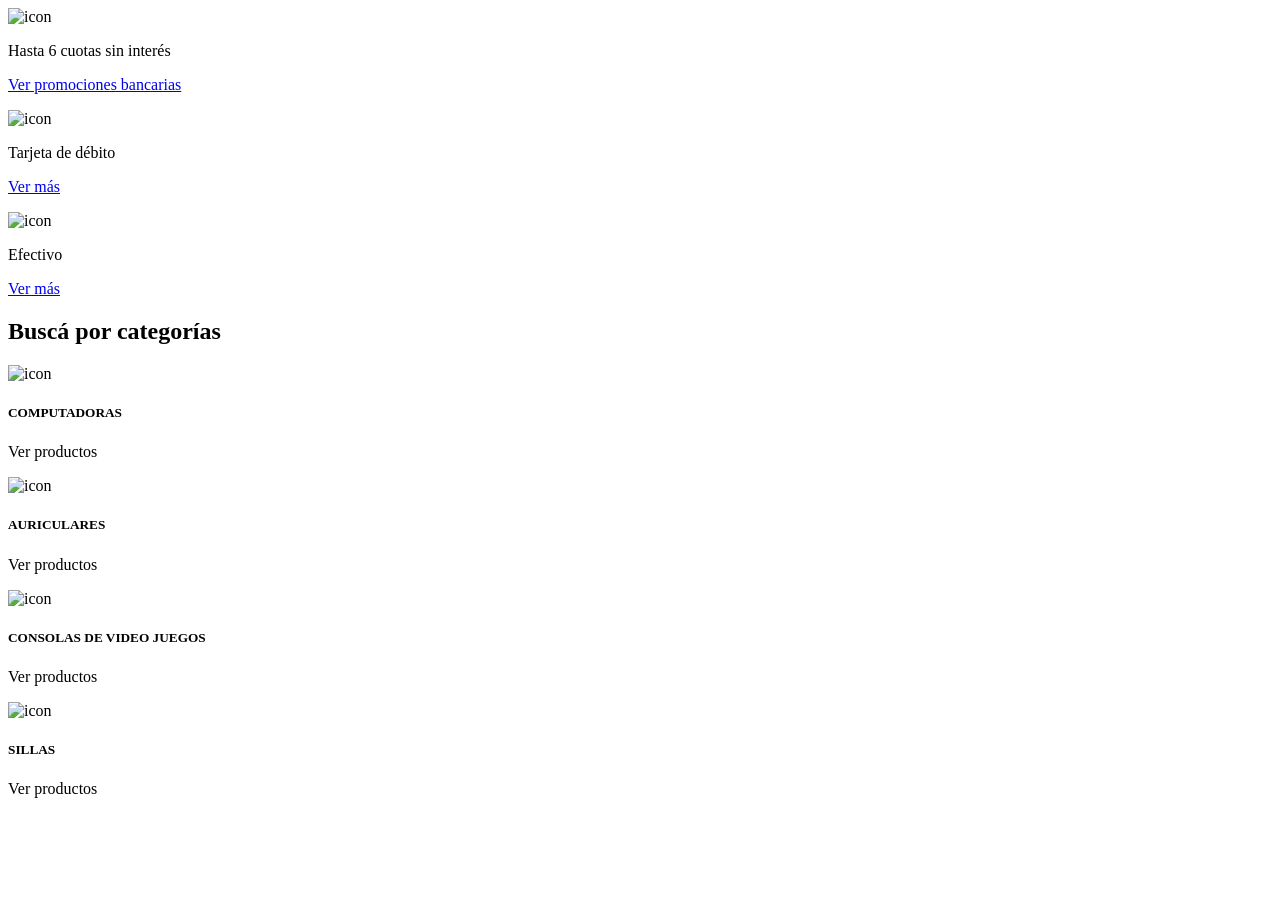
<file: src/main/resources/templates/index.html>
<!DOCTYPE html>
<html xmlns:th="http://www.thymeleaf.org">
<head>
<meta charset="utf-8">
<meta name="viewport" content="width=device-width, initial-scale=1">
<title>Inicio</title>
<link rel="stylesheet"
	th:href="@{/webjars/bootstrap/css/bootstrap.min.css}">
<link rel="stylesheet"
	th:href="@{/webjars/fontawesome/css/font-awesome.min.css}">
<link rel="stylesheet" th:href="@{/css/styles.css}">
<link rel="stylesheet" th:href="@{/css/footer.css}">
</head>
<body>
	
	<div th:replace="layout/navbar :: navbar"></div>
	<div th:replace="layout/header :: header"> </div>
	<div class="container-fluid">
		<div class="row">
			<section class="col-md-9">
			
				<div class="col-xs-12 pt-5" >
					<div class="row mx-3 bg-white shadow">
					<div class="col-md-4 py-3">
						<div class="row">
							<div class="col-md-3">
								<img alt="icon" th:src="@{/img/icons/credit-card-v1.svg}">
							</div>
							<div class="col-md-9">
								<p class="mb-0 forma-de-pago__titulo">Hasta 6 cuotas sin interés</p>
								<a href="#"><p class="mb-0 forma-de-pago__sub-titulo">Ver promociones bancarias</p></a>
							</div>
						</div>
					</div>
					<div class="col-md-4  py-3">
						<div class="row">
							<div class="col-md-3">
								<img alt="icon" th:src="@{/img/icons/debit-card-v1.svg}">
							</div>
							<div class="col-md-9">
								<p class="mb-0 forma-de-pago__titulo">Tarjeta de débito</p>
								<a href="#"><p class="mb-0 forma-de-pago__sub-titulo">Ver más</p></a>
							</div>
						</div>
					</div>
					<div class="col-md-4  py-3">
					<div class="row">
							<div class="col-md-3">
								<img alt="icon" th:src="@{/img/icons/payment-agreement-v1.svg}">
							</div>
							<div class="col-md-9">
								<p class="mb-0 forma-de-pago__titulo">Efectivo</p>
								<a href="#"><p class="mb-0 forma-de-pago__sub-titulo">Ver más</p></a>
							</div>
						</div>
					</div>
				</div>
				<div class="container my-3">
				<h1>Buscá por categorías</h1>
				</div>
				
				
				<div class="row mx-3 mb-3">
				
					<div class="card mx-sm-auto my-sm-3 shadow" style="width: 450px;">
					  <div class="row ">
					    <div class="col-md-5">
					      <img class="pr-5" alt="icon" th:src="@{/img/productos/computadoras.jpg}">
					    </div>
					    <div class="col-md-7 m-auto">
					      <div class="card-body">
					        <h5 class="card-title categoria__titulo">COMPUTADORAS</h5>
					        <a th:href="@{/productos}"><p class="card-text categoria__sub-titulo">Ver productos</p></a>
					      </div>
					    </div>
					  </div>
					</div>
					
					<div class="card mx-sm-auto my-sm-3 shadow" style="width: 450px;">
					  <div class="row ">
					    <div class="col-md-5">
					      <img class="pr-5" alt="icon" th:src="@{/img/productos/auriculares.jpg}">
					    </div>
					    <div class="col-md-7 m-auto">
					      <div class="card-body">
					        <h5 class="card-title categoria__titulo">AURICULARES</h5>
					        <a th:href="@{/productos}"><p class="card-text categoria__sub-titulo">Ver productos</p></a>
					      </div>
					    </div>
					  </div>
					</div>
					
					<div class="card mx-sm-auto my-sm-3 shadow" style="width: 450px;">
					  <div class="row ">
					    <div class="col-md-5">
					      <img class="pr-4" style="max-width: 230px;" alt="icon" th:src="@{/img/productos/consola-video-juegos.jpg}">
					    </div>
					    <div class="col-md-7 m-auto">
					      <div class="card-body">
					        <h5 class="card-title categoria__titulo">CONSOLAS DE VIDEO JUEGOS</h5>
					        <a th:href="@{/productos}"><p class="card-text categoria__sub-titulo">Ver productos</p></a>
					      </div>
					    </div>
					  </div>
					</div>
					
					<div class="card mx-sm-auto my-sm-3 shadow" style="width: 450px;">
					  <div class="row ">
					    <div class="col-md-5">
					      <img class="pr-5" alt="icon" th:src="@{/img/productos/Silla.jpg}">
					    </div>
					    <div class="col-md-7 m-auto">
					      <div class="card-body">
					        <h5 class="card-title categoria__titulo">SILLAS</h5>
					        <a th:href="@{/productos}"><p class="card-text categoria__sub-titulo">Ver productos</p></a>
					      </div>
					    </div>
					  </div>
					</div>
					
			</div>
			</section>
			<aside th:replace="layout/publicidad :: publicidad"></aside>
		</div>
	</div>
	
	<footer th:replace="layout/footer :: footer"></footer>
</body>
<script th:src="@{/webjars/jquery/jquery.min.js}"></script>
<script th:src="@{/webjars/popper.js/umd/popper.min.js}"></script>
<script th:src="@{/webjars/bootstrap/js/bootstrap.min.js}"></script>
</html>
</file>
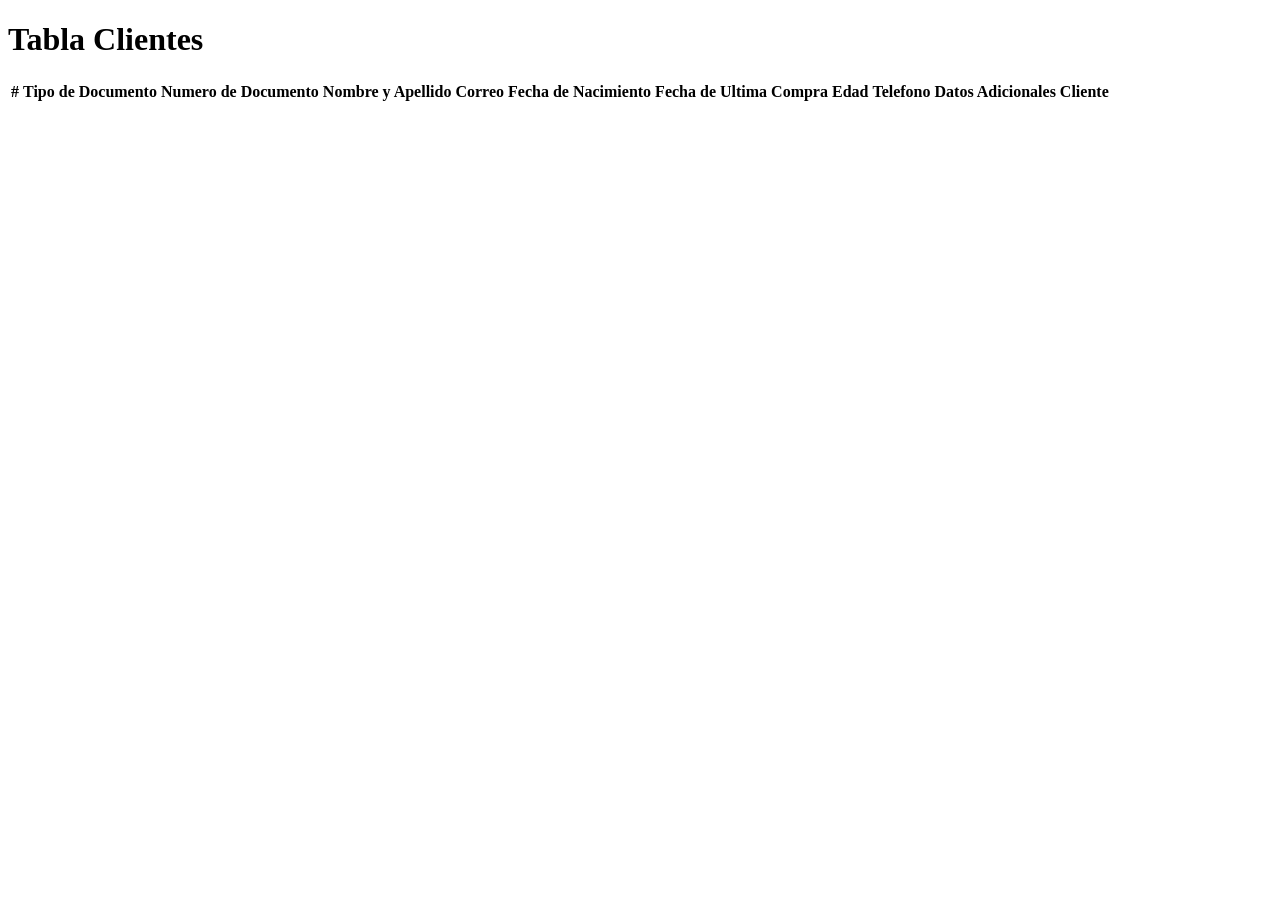
<file: src/main/resources/templates/clientes.html>
<!DOCTYPE html>
<html xmlns:th="http://www.thymeleaf.org">
<head>
<meta charset="utf-8">
<meta name="viewport" content="width=device-width, initial-scale=1">
<title>Tabla Clientes</title>
<link rel="stylesheet"
	th:href="@{/webjars/bootstrap/css/bootstrap.min.css}">
<link rel="stylesheet"
	th:href="@{/webjars/fontawesome/css/font-awesome.min.css}">
<link rel="stylesheet" th:href="@{/css/footer.css}">
<link rel="stylesheet" th:href="@{/css/styles.css}">
</head>
<body>
	<div th:replace="layout/navbar :: navbar"></div>
	<div class="container-fluid">
		<div class="row justify-content-center">
			<div class="table-responsive-md col-11 my-5 shadow p-4 bg-white rounded">
				<h1 class="text-center my-4">Tabla Clientes</h1>
				<table class="table table-hover content-table table-bordered">
					<thead class="bg-info">
						<tr>
							<th scope="col">#</th>
							<th scope="col">Tipo de Documento</th>
							<th scope="col">Numero de Documento</th>
							<th scope="col">Nombre y Apellido</th>
							<th scope="col">Correo</th>
							<th scope="col">Fecha de Nacimiento</th>
							<th scope="col">Fecha de Ultima Compra</th>
							<th scope="col">Edad</th>
							<th scope="col">Telefono</th>
							<th scope="col">Datos Adicionales Cliente</th>
						</tr>
					</thead>
					<tbody>
						<tr th:each="cliente, i: ${listado}">
							<th scope="row" th:text="${i.index + 1}"></th>
							<td th:text="${cliente.tipoDocumento}"></td>
							<td th:text="${cliente.nroDocumento}"></td>
							<td th:text="${#strings.toUpperCase(cliente.nombreApellido)} "></td>
							<td th:text="${cliente.email}"></td>
							<td
								th:text="${#temporals.format(cliente.fechaNacimiento, 'dd/MM/yyyy')}"></td>
							<td
								th:text="${#temporals.format(cliente.fechaUltimaCompra, 'dd-MM-yyyy')}"></td>
							<td th:text="${cliente.edad}"></td>
							<td
								th:text="${cliente.codigoAreaTelefono} + '-' + ${cliente.nroTelefono}"></td>
							<td
								th:utext="'T desde última compra: ' + ${cliente.getTiempoTranscurridoUltimaCompra()} + '<br/> T desde cumpleaños: ' + ${cliente.getTiempoTranscurridoEnDiasFechaNacimiento} + ' días<br/> T hasta cumpleaños: ' + ${cliente.getTiempoProximoCumple}"></td>
						</tr>
					</tbody>
				</table>
			</div>
		</div>
	</div>
	<div th:replace="layout/footer :: footer"></div>
</body>
<script th:src="@{/webjars/jquery/jquery.min.js}"></script>
<script th:src="@{/webjars/popper.js/umd/popper.min.js}"></script>
<script th:src="@{/webjars/bootstrap/js/bootstrap.min.js}"></script>
</html>
</file>
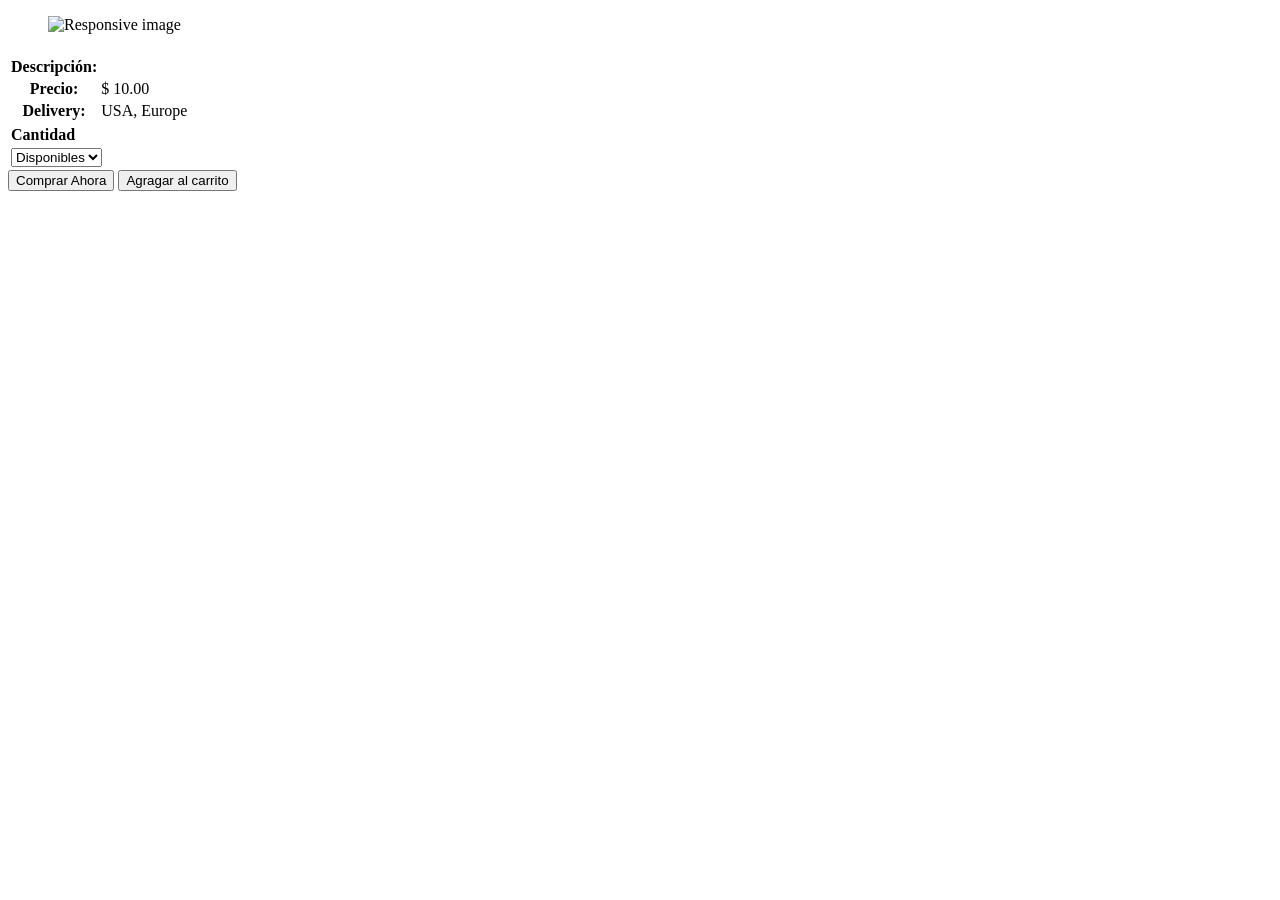
<file: src/main/resources/templates/compra.html>
<!DOCTYPE html>
<html xmlns:th="http://www.thymeleaf.org">
<head>
<meta charset="utf-8">
<meta name="viewport" content="width=device-width, initial-scale=1">
<title>Compra</title>
<link rel="stylesheet"
	th:href="@{/webjars/bootstrap/css/bootstrap.min.css}">
<link rel="stylesheet"
	th:href="@{/webjars/fontawesome/css/font-awesome.min.css}">
<link rel="stylesheet" th:href="@{/css/styles.css}">
<link rel="stylesheet" th:href="@{/css/forms.css}">
<link rel="stylesheet" th:href="@{/css/footer.css}">
</head>
<body>
	<div th:replace="layout/navbar.html :: navbar"></div>
	<div class="container">
		<div
			class="row justify-content-center my-5 shadow p-3 bg-white rounded">
			<div class="col-md-6 mb-4 mb-md-0">
				<div id="mdb-lightbox-ui"></div>
				<div class="mdb-lightbox">
					<div class="row product-gallery mx-1">
						<div class="col-12 mb-0">
							<figure class="view overlay rounded z-depth-1 main-img">
								<a> <img th:src="*{'data:image/png;base64,'+producto.image}"
									class="img-fluid" alt="Responsive image" />
								</a>
							</figure>
						</div>
					</div>
				</div>
			</div>
			<div class="col-md-6">
				<form th:action="@{/compra/guardar/(id=${producto.codigo})}"
					th:object="${compra}" method="POST">
					<h1 class="compra__titulo">
						<span th:text="${producto.nombre}"></span>
					</h1>
					<p class="mb-2 text-muted text-uppercase small"
						th:text="${producto.marca}"></p>
					<p class="mb-2 text-muted small"
						th:text="'Codigo: ' + ${producto.codigo}"></p>
					<div class="table-responsive">
						<table class="table table-sm table-borderless mb-0">
							<tbody>
								<tr>
									<th class="pl-0 w-25" scope="row"><strong>Descripción:
									</strong></th>
									<td><span th:text="${producto.descripcion}"></span></td>
								</tr>
								<tr>
									<th class="pl-0 w-25" scope="row"><strong>Precio:</strong></th>
									<td>$ <span
										th:text="${#numbers.formatDecimal(producto.precio, 0, 'COMMA', 2, 'POINT')}">10.00</span></td>
								</tr>
								<tr>
									<th class="pl-0 w-25" scope="row"><strong>Delivery:
									</strong></th>
									<td>USA, Europe</td>
								</tr>
							</tbody>
						</table>
					</div>
					<div class="table-responsive mb-2">
						<table class="table table-sm table-borderless">
							<tbody>
								<tr>
									<td class="pl-0 w-25" scope="row"><strong>Cantidad
									</strong></td>
								</tr>
								<tr>
									<td><select th:if="${producto.stock != 0}"
										th:field="*{cantidad}">
											<option th:each="i : ${#numbers.sequence(1, producto.stock)}"
												th:value="${i}" th:text="${i}">Disponibles</option>
									</select> <span th:text="${producto.stock} + ' Disponibles'"></span></td>
								</tr>
							</tbody>
						</table>
					</div>
					<button type="submit" class="btn btn-primary btn-md mr-1 mb-2"
						th:disabled="${producto.stock == 0}">Comprar Ahora</button>
					<button type="button" class="btn btn-light btn-md mr-1 mb-2">
						<i class="fa fa-shopping-cart pr-2"></i>Agragar al carrito
					</button>
				</form>
			</div>
		</div>
	</div>
	<div th:replace="layout/footer :: footer"></div>
</body>
<script th:src="@{/webjars/jquery/jquery.min.js}"></script>
<script th:src="@{/webjars/popper.js/umd/popper.min.js}"></script>
<script th:src="@{/webjars/bootstrap/js/bootstrap.min.js}"></script>
</html>
</file>
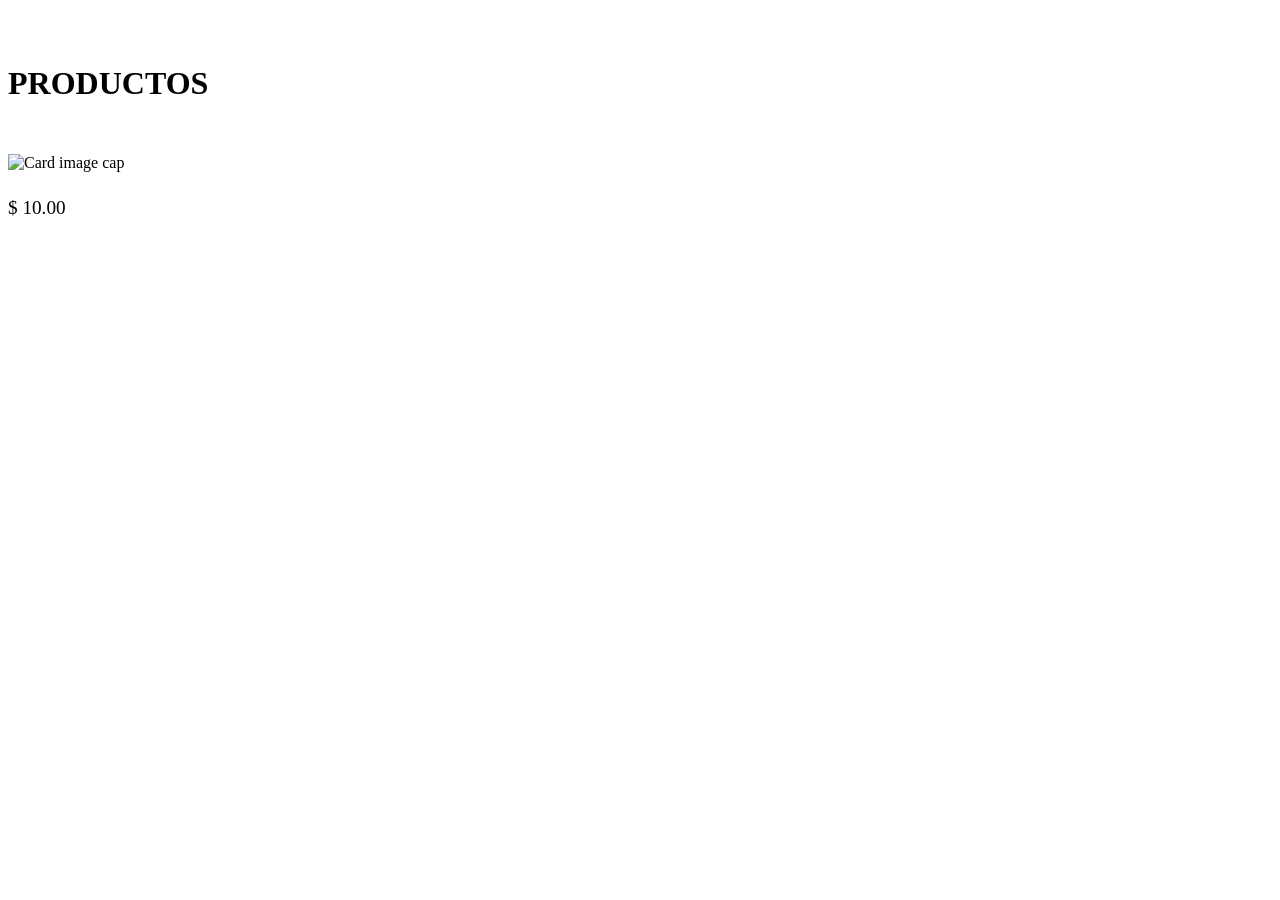
<file: src/main/resources/templates/compraproductos.html>
<!DOCTYPE html>
<html xmlns:th="http://www.thymeleaf.org">
<head>
<meta charset="utf-8">
<meta name="viewport" content="width=device-width, initial-scale=1">
<title>Productos</title>
<link rel="stylesheet"
	th:href="@{/webjars/bootstrap/css/bootstrap.min.css}">
<link rel="stylesheet" th:href="@{/css/styles.css}">
<link rel="stylesheet" th:href="@{/css/forms.css}">
<link rel="stylesheet" th:href="@{/css/footer.css}">
</head>
<body>
	<div th:replace="layout/navbar.html :: navbar"></div>
	<div th:replace="layout/header.html :: header"></div>
	<br>
	<div class="container-fluid">
		<!-- style="text-align: justify;" -->
		<br>
		<h1>PRODUCTOS</h1>
		<div class="col-xs-12" style="height: 30px;"></div>
		<div class="row col-md-12">
			<div class="col-md-3 mb-4" th:each="producto, i : ${productos}"
				th:unless="${i.index > 36}">
				<a id="non-effecteed-link"
					th:href="@{/compra/(id=${producto.codigo})}">
					<div class="card h-100 box__card">
						<img class="card-img-top"
							th:src="*{'data:image/png;base64,'+producto.image}"
							alt="Card image cap">
						<div class="card-body">
							<h6 class="card-title" th:text="${producto.nombre}"></h6>
							<p class="card-text font-weight-bold" style="font-size: 1.2em;">
								$ <span
									th:text="${#numbers.formatDecimal(producto.precio, 0, 'COMMA', 2, 'POINT')}">10.00</span>
							</p>
						</div>
					</div>
				</a>
			</div>
		</div>
	</div>
	<br>
	<div th:replace="layout/footer :: footer"></div>
</body>
<script th:src="@{/webjars/jquery/jquery.min.js}"></script>
<script th:src="@{/webjars/popper.js/umd/popper.min.js}"></script>
<script th:src="@{/webjars/bootstrap/js/bootstrap.min.js}"></script>
</html>
</file>
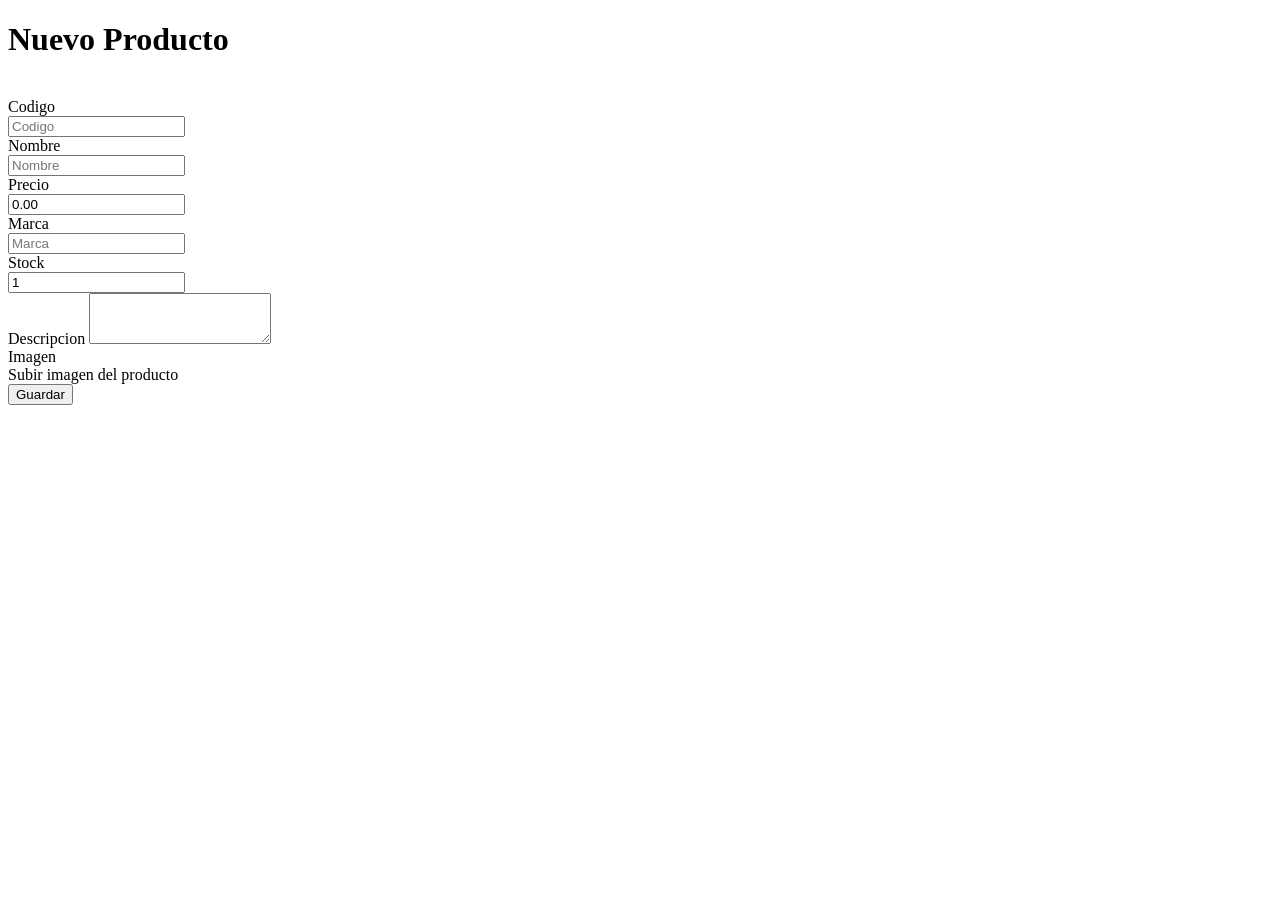
<file: src/main/resources/templates/nuevo.html>
<!DOCTYPE html>
<html xmlns:th="http://www.thymeleaf.org">
<head>
<meta charset="utf-8">
<meta name="viewport" content="width=device-width, initial-scale=1">
<title>Nuevo Producto</title>
<link rel="stylesheet"
	th:href="@{/webjars/bootstrap/css/bootstrap.min.css}">
<link rel="stylesheet" th:href="@{/css/styles.css}">
<link rel="stylesheet" th:href="@{/css/forms.css}">
<link rel="stylesheet" th:href="@{/css/footer.css}">
<link rel="stylesheet"
	th:href="@{/webjars/fontawesome/css/font-awesome.min.css}">
</head>
<body>
	<div th:replace="layout/navbar.html :: navbar"></div>
	<div class="container-fluid">
		<div class="row justify-content-center">
			<div class="col-md-7 formulario my-5 shadow p-4 bg-white rounded">
				<form th:action="@{/producto/guardar}" th:object="${producto}"
					method="POST" class="form_content" enctype="multipart/form-data">
					<h1 class="form_header text-center">Nuevo Producto</h1>
					<br>
					<div class="form-group row">
						<label for="codigo" class="col-sm-2 col-form-label">Codigo</label>
						<div class="col-sm-10">
							<input type="number" class="form-control" id="codigo"
								placeholder="Codigo" th:field="*{codigo}" th:required="true">
						</div>
					</div>
					<div class="form-group row">
						<label for="nombreApellido" class="col-sm-2 col-form-label">Nombre</label>
						<div class="col-sm-10">
							<input type="text" class="form-control" id="nombre"
								placeholder="Nombre" th:field="*{nombre}" th:required="true">
						</div>
					</div>
					<div class="form-group row">
						<label for="precio" class="col-sm-2 col-form-label">Precio</label>
						<div class="col-sm-10">
							<input type="number" class="form-control" id="precio"
								placeholder="Precio" th:field="*{precio}" th:required="true"
								min="0" step='0.01' value='0.00'>
						</div>
					</div>
					<div class="form-group row">
						<label for="marca" class="col-sm-2 col-form-label">Marca</label>
						<div class="col-sm-10">
							<input type="text" class="form-control" id="marca"
								placeholder="Marca" th:field="*{marca}" th:required="true">
						</div>
					</div>
					<div class="form-group row">
						<label for="stock" class="col-sm-2 col-form-label">Stock</label>
						<div class="col-sm-10">
							<input type="number" class="form-control" id="stock"
								placeholder="Stock" th:field="*{stock}" min="1" value="1"
								th:required="true">
						</div>
					</div>
					<div class="form-group">
						<label for="descripcion">Descripcion</label>
						<textarea class="form-control" id="descripcion" rows="3"
							th:field="*{descripcion}" th:required="true"></textarea>
					</div>
					<div class="form-group row">
						<label for="file" class="col-sm-2 col-form-label">Imagen</label>
						<div class="col-sm-10 d-flex align-items-center">
							<label for="file" class="bttn mb-0">
								<i class="fa fa-cloud-upload" aria-hidden="true"></i> Subir
								imagen del producto
							</label>
							<input type="file" name="file" class="form-control-file"
								id="file"
								accept="image/x-png,image/gif,image/jpeg,image/png,image/jpeg"
								style='display: none;'>
						</div>
					</div>
					<div class="form-group row">
						<div class="col-sm-12">
							<button type="submit" class="btn btn-primary form_button">Guardar</button>
						</div>
					</div>
				</form>
			</div>
		</div>
	</div>
	<div th:replace="layout/footer :: footer"></div>
</body>
<script th:src="@{/webjars/jquery/jquery.min.js}"></script>
<script th:src="@{/webjars/popper.js/umd/popper.min.js}"></script>
<script th:src="@{/webjars/bootstrap/js/bootstrap.min.js}"></script>
</html>
</file>
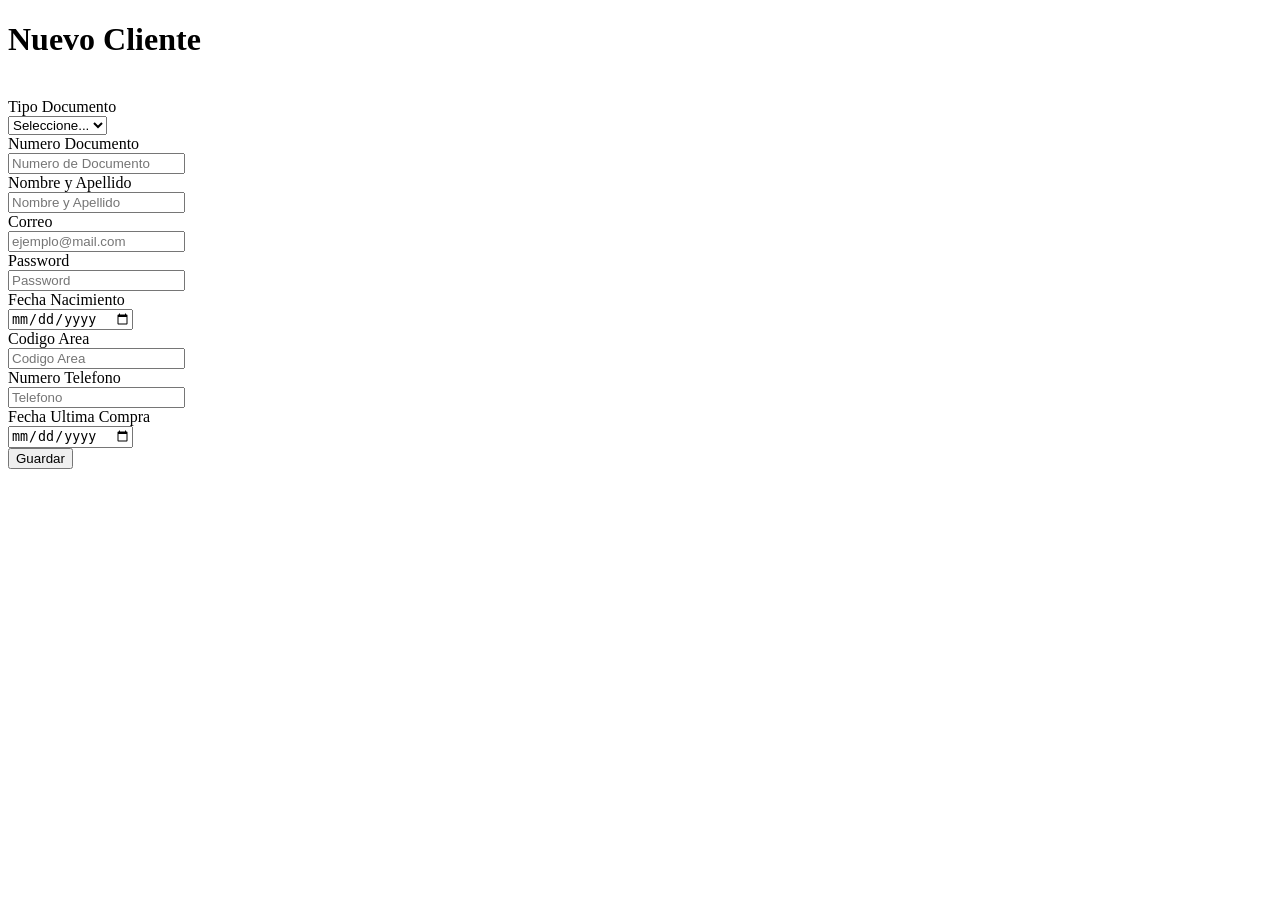
<file: src/main/resources/templates/nuevocliente.html>
<!DOCTYPE html>
<html xmlns:th="http://www.thymeleaf.org">
<head>
<meta charset="utf-8">
<meta name="viewport" content="width=device-width, initial-scale=1">
<title>Nuevo Cliente</title>
<link rel="stylesheet"
	th:href="@{/webjars/bootstrap/css/bootstrap.min.css}">
<link rel="stylesheet"
	th:href="@{/webjars/fontawesome/css/font-awesome.min.css}">
<link rel="stylesheet" th:href="@{/css/footer.css}">
<link rel="stylesheet" th:href="@{/css/styles.css}">
</head>
<body>
	<div th:replace="layout/navbar :: navbar"></div>
	<div class="container-fluid">
		<div class="row justify-content-center">
			<div class="col-md-9 my-5 shadow p-4 bg-white rounded formulario">
				<form th:action="@{/cliente/guardar}" th:object="${cliente}"
					method="POST" class="form_content">
					<h1 class="text-center">Nuevo Cliente</h1>
					<br>
					<div class="form-group row">
						<label for="tipoDocumento" class="col-sm-3 col-form-label">Tipo
							Documento</label>
						<div class="col-sm-9">
							<select class="custom-select" id="tipoDocumento"
								th:field="*{tipoDocumento}" th:required="true">
								<option value="" selected>Seleccione...</option>
								<option value="DNI">DNI</option>
								<option value="Pasaporte">Pasaporte</option>
							</select>
						</div>
					</div>
					<div class="form-group row">
						<label for="numeroDocumento" class="col-sm-3 col-form-label">Numero
							Documento</label>
						<div class="col-sm-9">
							<input type="number" class="form-control" id="numeroDocumento"
								placeholder="Numero de Documento" th:field="*{nroDocumento}"
								th:required="true">
						</div>
					</div>
					<div class="form-group row">
						<label for="nombreApellido" class="col-sm-3 col-form-label">Nombre
							y Apellido</label>
						<div class="col-sm-9">
							<input type="text" class="form-control" id="nombreApellido"
								placeholder="Nombre y Apellido" th:field="*{nombreApellido}"
								th:required="true">
						</div>
					</div>
					<div class="form-group row">
						<label for="email" class="col-sm-3 col-form-label">Correo</label>
						<div class="col-sm-9">
							<input type="email" class="form-control" id="email"
								placeholder="ejemplo@mail.com" th:field="*{email}"
								th:required="true">
						</div>
					</div>
					<div class="form-group row">
						<label for="password" class="col-sm-3 col-form-label">Password</label>
						<div class="col-sm-9">
							<input type="password" class="form-control" id="password"
								placeholder="Password" th:field="*{password}" th:required="true">
						</div>
					</div>
					<div class="form-group row">
						<label for="fechaNacimiento" class="col-sm-3 col-form-label">Fecha
							Nacimiento</label>
						<div class="col-sm-9">
							<div class="input-group date" id="fechaNacimiento">
								<input type="date" class="form-control"
									th:field="*{fechaNacimiento}" th:required="true" />
							</div>
						</div>
					</div>
					<div class="form-group row">
						<label for="codigoAreaTelefono" class="col-sm-3 col-form-label">Codigo
							Area</label>
						<div class="col-sm-9">
							<input type="number" class="form-control" id="codigoAreaTelefono"
								placeholder="Codigo Area" th:field="*{codigoAreaTelefono}"
								th:required="true">
						</div>
					</div>
					<div class="form-group row">
						<label for="numeroTelefono" class="col-sm-3 col-form-label">Numero
							Telefono</label>
						<div class="col-sm-9">
							<input type="number" class="form-control" id="numeroTelefono"
								placeholder="Telefono" th:field="*{nroTelefono}"
								th:required="true">
						</div>
					</div>
					<div class="form-group row">
						<label for="fechaUltimaCompra" class="col-sm-3 col-form-label">Fecha
							Ultima Compra</label>
						<div class="col-sm-9">
							<div class="input-group date" id="fechaUltimaCompra">
								<input type="date" class="form-control"
									th:field="*{fechaUltimaCompra}" th:required="true" />
							</div>
						</div>
					</div>
					<div class="form-group row">
						<div class="col-sm-12">
							<button type="submit" class="btn btn-primary form_button">Guardar</button>
						</div>
					</div>
				</form>
			</div>
		</div>
	</div>
	<div th:replace="layout/footer :: footer"></div>
</body>
<script th:src="@{/webjars/jquery/jquery.min.js}"></script>
<script th:src="@{/webjars/popper.js/umd/popper.min.js}"></script>
<script th:src="@{/webjars/bootstrap/js/bootstrap.min.js}"></script>
</html>
</file>
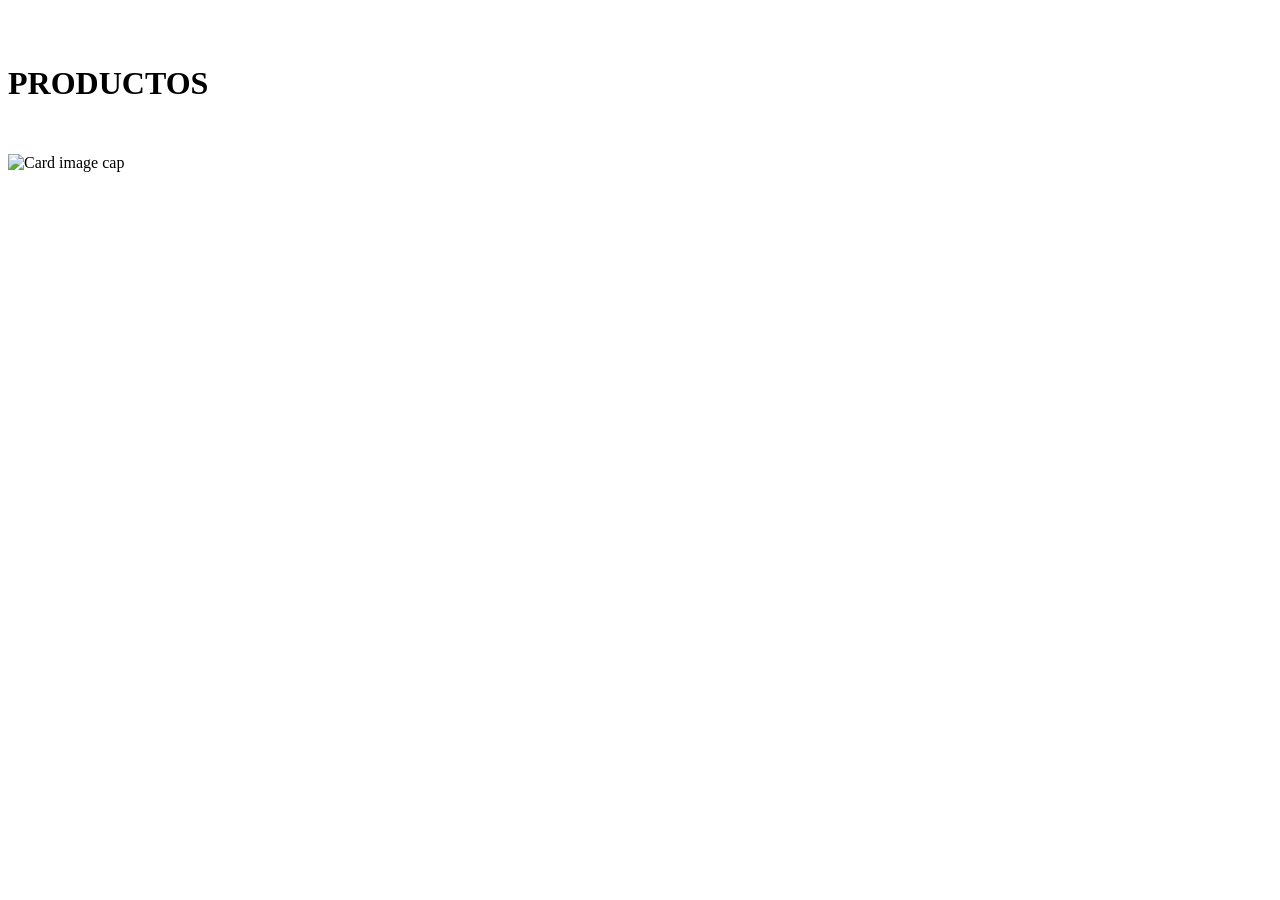
<file: src/main/resources/templates/resultado.html>
<!DOCTYPE html>
<html xmlns:th="http://www.thymeleaf.org">
<head>
<meta charset="utf-8">
<meta name="viewport" content="width=device-width, initial-scale=1">
<title>Productos</title>
<link rel="stylesheet"
	th:href="@{/webjars/bootstrap/css/bootstrap.min.css}">
<link rel="stylesheet" th:href="@{/css/styles.css}">
<link rel="stylesheet" th:href="@{/css/forms.css}">
<link rel="stylesheet" th:href="@{/css/footer.css}">
</head>
<body>
	<div th:replace="layout/header.html :: header"></div>
	<div th:replace="layout/navbar.html :: navbar"></div>
	<br>
	<div class="container-fluid">
		<!-- style="text-align: justify;" -->
		<br>
		<h1>PRODUCTOS</h1>
		<div class="col-xs-12" style="height: 30px;"></div>
		<div class="row col-md-12">
			<div class="col-md-3" th:each="producto, i : ${productos}"
				th:unless="${i.index > 36}">
				<a id="non-effecteed-link" th:href="@{/compra/(id=${i.index})}">
					<div class="card h-100 box__card">
						<img class="card-img-top"
							th:src="*{'data:image/png;base64,'+producto.image}"
							alt="Card image cap">
						<div class="card-body">
							<h6 class="card-title" th:text="${producto.nombre}"></h6>
							<p class="card-text" th:text="'Precio: $' + ${producto.precio}"></p>
						</div>
					</div>
				</a>
			</div>
		</div>
	</div>
	<br>
	<div th:replace="layout/footer :: footer"></div>
</body>
<script th:src="@{/webjars/jquery/jquery.min.js}"></script>
<script th:src="@{/webjars/popper.js/umd/popper.min.js}"></script>
<script th:src="@{/webjars/bootstrap/js/bootstrap.min.js}"></script>
</html>
</file>
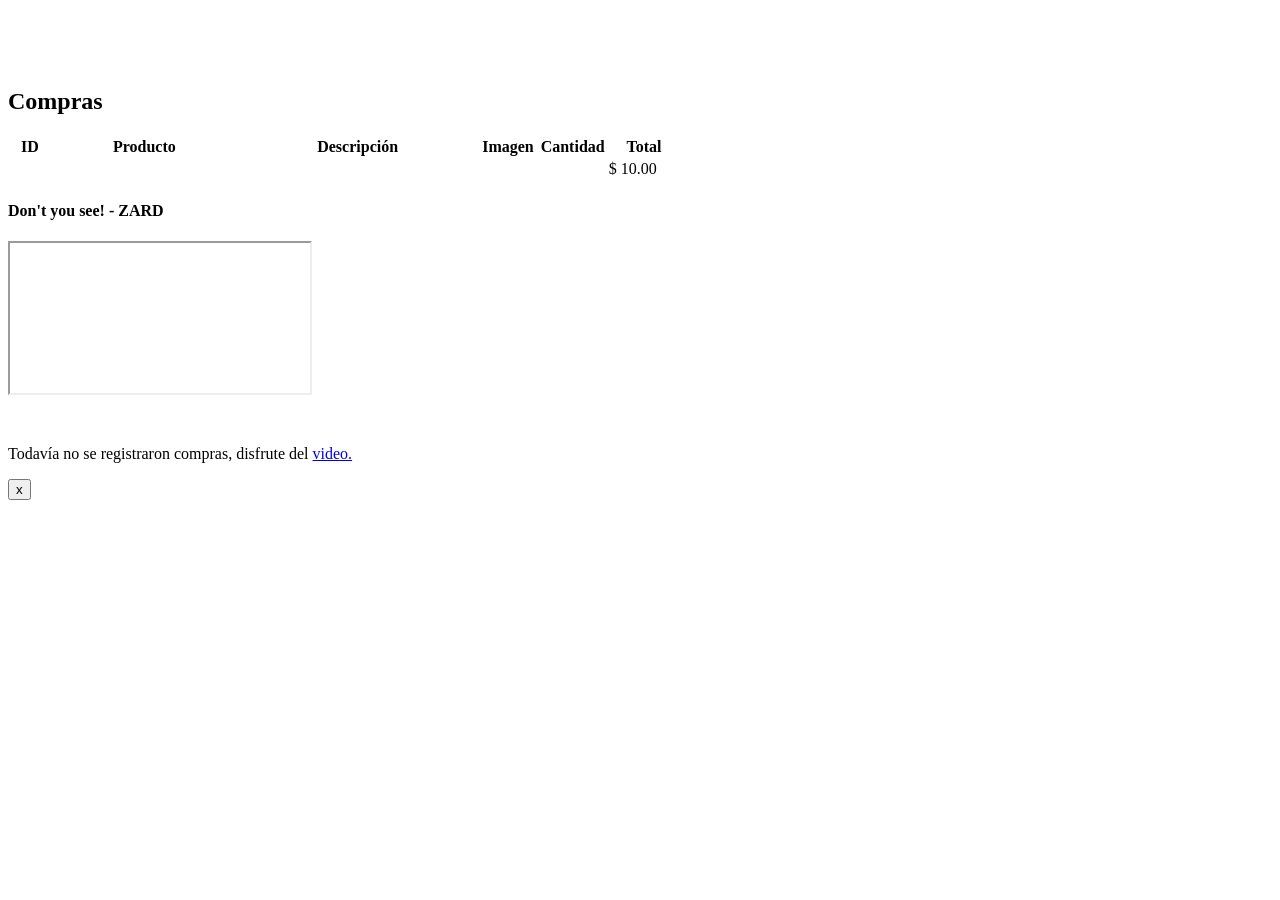
<file: src/main/resources/templates/tablacompras.html>
<!DOCTYPE html>
<html xmlns:th="https://www.thymeleaf.org">
<head>
<meta charset="utf-8">
<meta name="viewport" content="width=device-width, initial-scale=1">
<title>Compras</title>
<link rel="stylesheet"
	th:href="@{/webjars/bootstrap/css/bootstrap.min.css}">
<link rel="stylesheet" type="text/css" th:href="@{/css/styles.css}">
<link rel="stylesheet" type="text/css" th:href="@{/css/navbar.css}">
<link rel="stylesheet" type="text/css" th:href="@{/css/footer.css}">
</head>
<link rel="stylesheet"
	th:href="@{/webjars/fontawesome/css/font-awesome.min.css}"></link>
<body>
	<div th:replace="layout/navbar :: navbar"></div>
	<div class="col-xs-12" style="height: 60px;"></div>
	<div th:if="${compras.size > 0}" class="container-fluid">
		<h2>Compras</h2>
		<div class="row-fluid">
			<div class="col-12">
				<table class="table table-bordered table-responsive p-3">
					<thead class="thead-dark">
						<tr class="text-center">
							<th style="width: 6%">ID</th>
							<th>Producto</th>
							<th>Descripción</th>
							<th style="width: 9%">Imagen</th>
							<th style="width: 10%">Cantidad</th>
							<th style="width: 11%">Total</th>
						</tr>
					</thead>
					<tbody>
						<tr th:each="compra : ${compras}">
							<td th:text="${compra.id}"></td>
							<td th:text="${compra.producto.nombre}"></td>
							<td th:text="${compra.producto.descripcion}"></td>
							<td><img class="card-img-top m-auto"
								th:src="*{'data:image/png;base64,'+compra.producto.image}"></td>
							<td th:text="${compra.cantidad}"></td>
							<td>$ <span
								th:text="${#numbers.formatDecimal(compra.total, 0, 'COMMA', 2, 'POINT')}">10.00</span></td>
						</tr>
					</tbody>
				</table>
			</div>
		</div>
	</div>
	<div th:if="${compras.size == 0}"
		class="row justify-content-center text-center">
		<div class="col-9">
			<h4>Don't you see! - ZARD</h4>
			<div class="embed-responsive embed-responsive-16by9">
				<iframe class="embed-responsive-item"
					src="https://www.youtube.com/embed/j9rax18IghI"></iframe>
			</div>
		</div>
	</div>
	<div class="col-xs-12" style="height: 30px;"></div>
	<div th:replace="layout/footer :: footer"></div>
	<div th:if="${compras.size == 0}" class="cookie-container text-center">
		<p>
			Todavía no se registraron compras, disfrute del <a
				href="https://www.youtube.com/watch?v=j9rax18IghI" id="selectedLink"
				target="_blank">video.</a>
		</p>
		<button class="cookie-btn">
			<span aria-hidden="true">x</span>
		</button>
	</div>
	<script type="text/javascript">
	const cookieContainer = document.querySelector(".cookie-container");
	const cookieButton = document.querySelector(".cookie-btn");

	cookieButton.addEventListener("click", () => {
 	cookieContainer.classList.remove("active");
 	localStorage.setItem("cookieBannerDisplayed", "true");
	});

	setTimeout(() => {
  	if (!localStorage.getItem("cookieBannerDisplayed")) {
    cookieContainer.classList.add("active");
  	}
}, 2000);</script>
</body>
<script th:src="@{/webjars/jquery/jquery.min.js}"></script>
<script th:src="@{/webjars/popper.js/umd/popper.min.js}"></script>
<script th:src="@{/webjars/bootstrap/js/bootstrap.min.js}"></script>
</html>
</file>
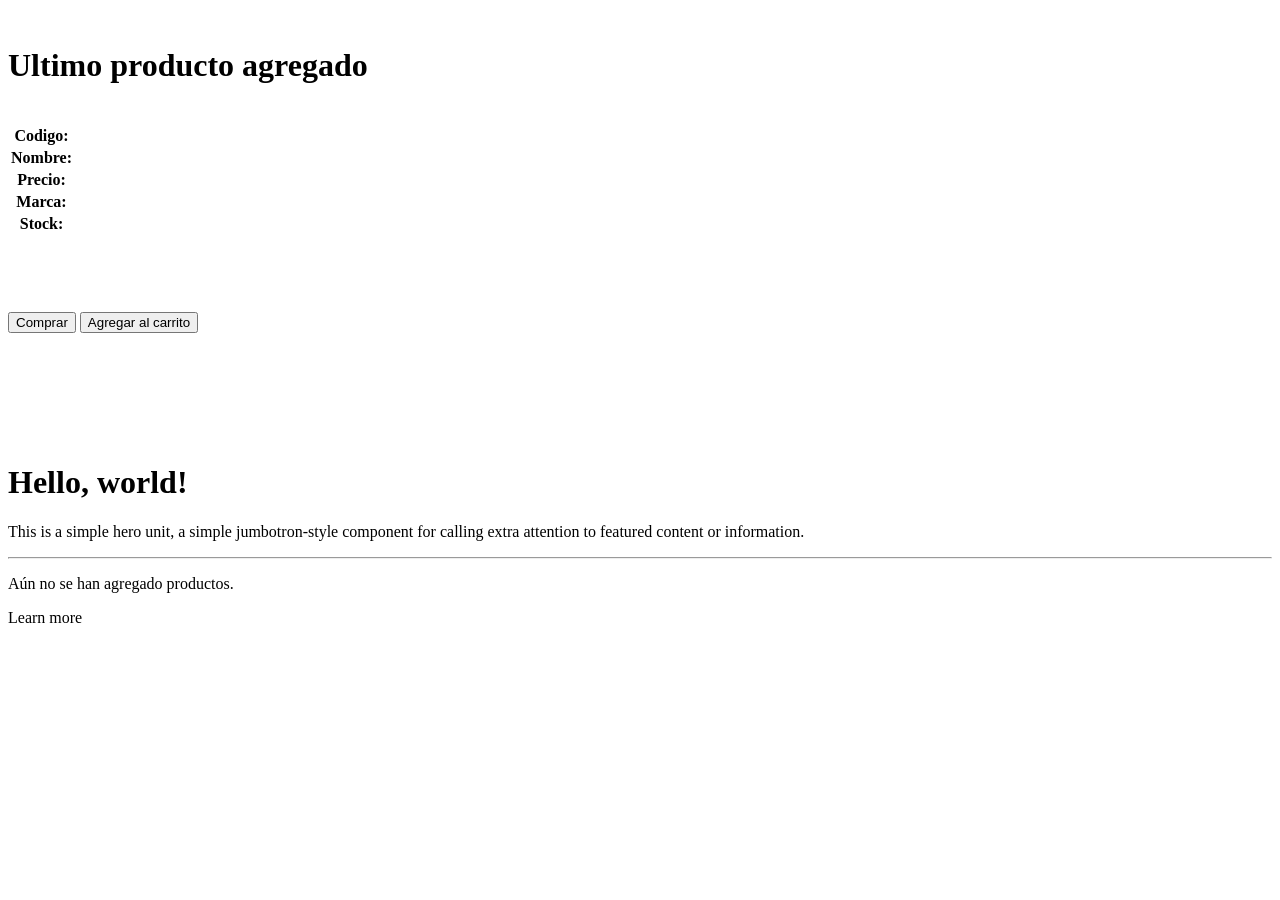
<file: src/main/resources/templates/ultimoproducto.html>
<!DOCTYPE html>
<html xmlns:th="http://www.thymeleaf.org">
<head>
<meta charset="utf-8">
<meta name="viewport" content="width=device-width, initial-scale=1">
<title>Ultimo producto</title>
<link rel="stylesheet"
	th:href="@{/webjars/bootstrap/css/bootstrap.min.css}">
<link rel="stylesheet"
	th:href="@{/webjars/fontawesome/css/font-awesome.min.css}">
<link rel="stylesheet" th:href="@{/css/footer.css}">
<link rel="stylesheet" th:href="@{/css/styles.css}">
</head>
<body>
	<div th:replace="layout/navbar :: navbar"></div>
	<div class="container-fluid">
		<div th:if="${producto != null}" class="row justify-content-center">
			<div class="col-md-6 my-5 shadow p-4 bg-white rounded">
				<br>
				<h1 class="text-center">Ultimo producto agregado</h1>
				<br>
				<div class="table-responsive">
					<table class="table table-sm table-borderless mb-0">
						<tbody>
							<tr>
								<th class="pl-0 w-25" scope="row"><strong>Codigo:</strong></th>
								<td><span th:text="${producto.codigo}"></span></td>
							</tr>
							<tr>
								<th class="pl-0 w-25" scope="row"><strong>Nombre:</strong></th>
								<td><span th:text="${producto.nombre}"></span></td>
							</tr>
							<tr>
								<th class="pl-0 w-25" scope="row"><strong>Precio:</strong></th>
								<td><span th:text="${'$ ' + producto.precio}"></span></td>
							</tr>
							<tr>
								<th class="pl-0 w-25" scope="row"><strong>Marca:</strong></th>
								<td><span th:text="${producto.marca}"></span></td>
							</tr>
							<tr>
								<th scope="row"><strong>Stock:</strong></th>
								<td><span th:text="${producto.stock}"></span></td>
							</tr>
							<tr>
								<th></th>
								<td></td>
							</tr>
						</tbody>
					</table>
				</div>
				<br> <img class="card-img-center m-auto" width="240px"
					th:src="*{'data:image/png;base64,'+producto.image}">
				<div class="table-responsive mb-2">
					<table class="table table-sm table-borderless">
						<tbody>
							<tr>
								<td class="pl-0 pb-0 w-25"></td>
							</tr>
						</tbody>
					</table>
				</div>
				<div class="col-xs-12" style="height: 30px;"></div>
				<button type="button" class="btn btn-primary btn-md mr-1 mb-2">Comprar</button>
				<button type="button" class="btn btn-light btn-md mr-1 mb-2">
					<i class="fa fa-shopping-cart pr-2"></i>Agregar al carrito
				</button>
				<div class="col-xs-12" style="height: 60px;"></div>
			</div>
		</div>
		<div th:if="${producto == null}" class="row justify-content-center">
			<div class="col-md-12" style="height: 20px;"></div>
			<div class="jumbotron">
				<div class="col-xs-12" style="height: 30px;"></div>
				<h1 class="display-4">Hello, world!</h1>
				<p class="lead">This is a simple hero unit, a simple
					jumbotron-style component for calling extra attention to featured
					content or information.</p>
				<hr class="my-4">
				<p>Aún no se han agregado productos.</p>
				<a class="btn btn-primary btn-lg" th:href="@{/}" role="button">Learn
					more</a>
			</div>
			<div class="col-xs-12" style="height: 30px;"></div>
		</div>
	</div>
	<div th:replace="layout/footer :: footer"></div>
</body>
<script th:src="@{/webjars/jquery/jquery.min.js}"></script>
<script th:src="@{/webjars/popper.js/umd/popper.min.js}"></script>
<script th:src="@{/webjars/bootstrap/js/bootstrap.min.js}"></script>
</html>
</file>
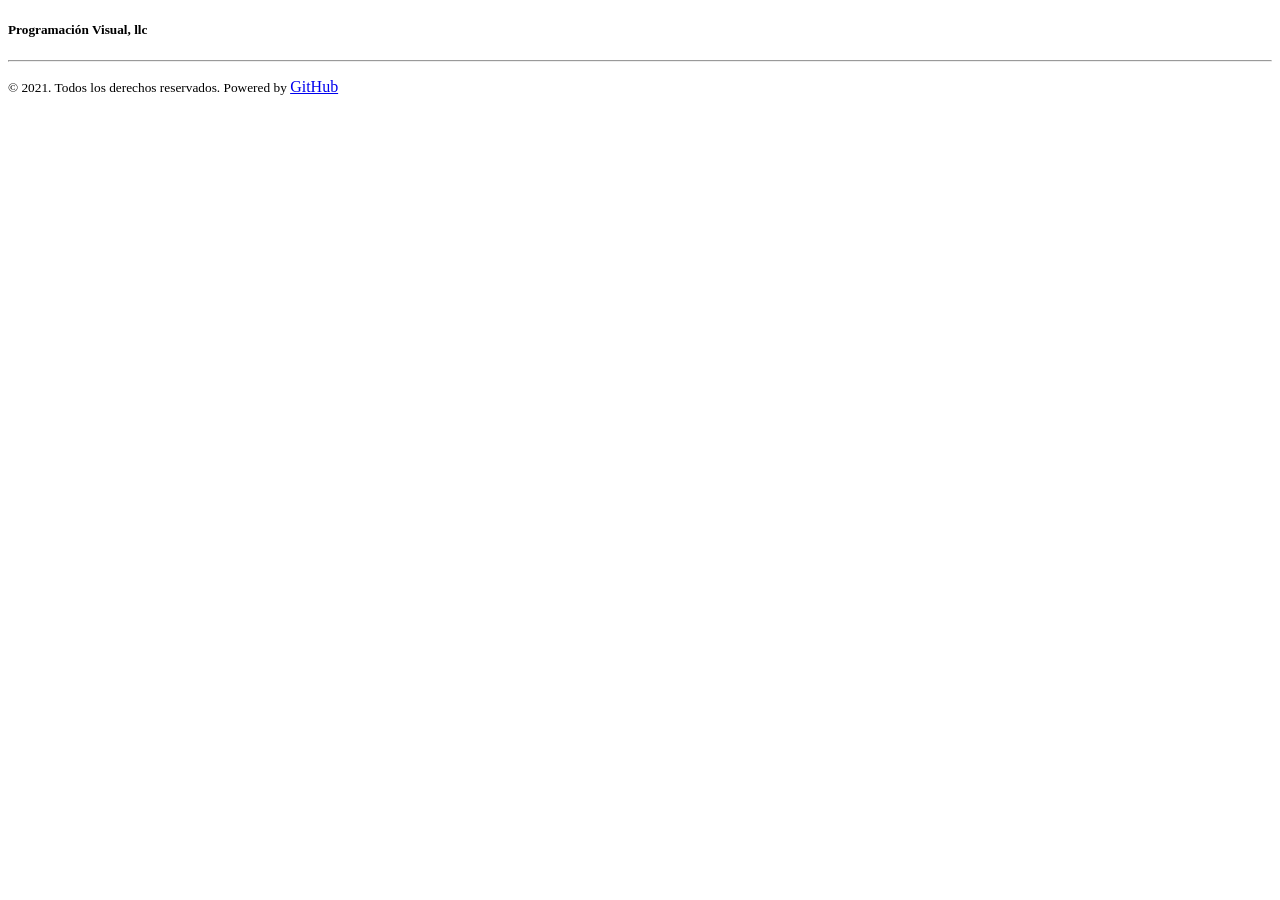
<file: src/main/resources/templates/layout/footer.html>
<!DOCTYPE html>
<html xmlns:th="https://www.thymeleaf.org">
<head>
<meta charset="utf-8">
</head>
<body>
	<footer th:fragment="footer"
		class="page-footer font-small flex-grow-0 flex-shrink-1">
		<div class="contenedor-footer text-center text-md-left">
			<div class="row-fluid separator">
				<div class="col-md-12 mt-md-0 mt-3 text-center">
					<h5 id="header-footer" class="text-uppercase">Programación
						Visual, llc</h5>
				</div>
			</div>
			<hr class="clearfix w-100 d-md-none pb-3">
			<div class="col copyright text-center">
				<p class="">
					<small class="text-white-50">© 2021. Todos los derechos
						reservados. Powered by </small><a href="https://github.com"
						target="_blank">GitHub</a>
				</p>
			</div>
		</div>
	</footer>
</body>
</html>
</file>
